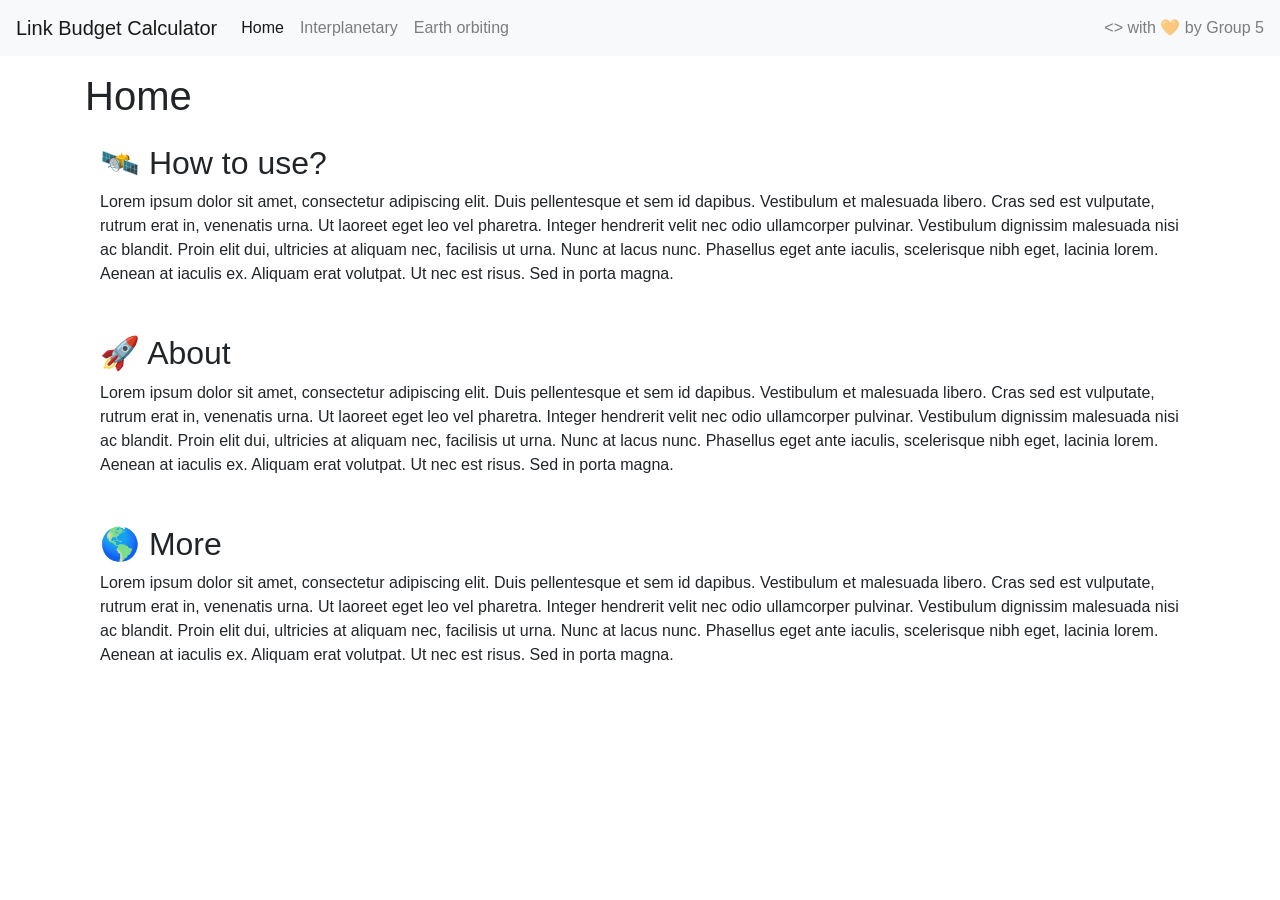
<file: index.html>
<!doctype html>
<html lang="en">

<head>
    <!-- Required meta tags -->
    <meta charset="utf-8">
    <meta name="viewport" content="width=device-width, initial-scale=1, shrink-to-fit=no">

    <!-- Bootstrap CSS -->
    <link rel="stylesheet" href="https://stackpath.bootstrapcdn.com/bootstrap/4.3.1/css/bootstrap.min.css"
          integrity="sha384-ggOyR0iXCbMQv3Xipma34MD+dH/1fQ784/j6cY/iJTQUOhcWr7x9JvoRxT2MZw1T" crossorigin="anonymous">
    <link rel="stylesheet" href="styles.css">
    <script src="soul.js"></script>
    <script src="https://ajax.googleapis.com/ajax/libs/jquery/3.4.1/jquery.min.js"></script>
    <title>Link Budget</title>

</head>

<body>

<nav class="navbar navbar-expand-lg navbar-light bg-light">
  <a class="navbar-brand" href="#">Link Budget Calculator</a>
  <button class="navbar-toggler" type="button" data-toggle="collapse" data-target="#navbarText" aria-controls="navbarText" aria-expanded="false" aria-label="Toggle navigation">
    <span class="navbar-toggler-icon"></span>
  </button>
  <div class="collapse navbar-collapse" id="navbarText">
    <ul class="navbar-nav mr-auto">
      <li class="nav-item active">
        <a class="nav-link" href="#">Home <span class="sr-only">(current)</span></a>
      </li>
      <li class="nav-item">
        <a class="nav-link" href="interplanetary.html">Interplanetary</a>
      </li>
      <li class="nav-item">
        <a class="nav-link" href="earthOrbit.html">Earth orbiting</a>
      </li>
    </ul>
    <span class="navbar-text">
      <> with &#129505; by Group 5
    </span>
  </div>
</nav>

<div class="container mt-3 pb-2">
  <h1>Home</h1>
<div class="container  mt-4 pb-2">
<h2>&#128752; How to use?</h2>
<p> Lorem ipsum dolor sit amet, consectetur adipiscing elit. Duis pellentesque et sem id dapibus. Vestibulum et malesuada libero. Cras sed est vulputate, rutrum erat in, venenatis urna. Ut laoreet eget leo vel pharetra. Integer hendrerit velit nec odio ullamcorper pulvinar. Vestibulum dignissim malesuada nisi ac blandit. Proin elit dui, ultricies at aliquam nec, facilisis ut urna. Nunc at lacus nunc. Phasellus eget ante iaculis, scelerisque nibh eget, lacinia lorem. Aenean at iaculis ex. Aliquam erat volutpat. Ut nec est risus. Sed in porta magna.</p>
</div>

<div class="container  mt-4 pb-2">
<h2>&#128640; About</h2>
<p> Lorem ipsum dolor sit amet, consectetur adipiscing elit. Duis pellentesque et sem id dapibus. Vestibulum et malesuada libero. Cras sed est vulputate, rutrum erat in, venenatis urna. Ut laoreet eget leo vel pharetra. Integer hendrerit velit nec odio ullamcorper pulvinar. Vestibulum dignissim malesuada nisi ac blandit. Proin elit dui, ultricies at aliquam nec, facilisis ut urna. Nunc at lacus nunc. Phasellus eget ante iaculis, scelerisque nibh eget, lacinia lorem. Aenean at iaculis ex. Aliquam erat volutpat. Ut nec est risus. Sed in porta magna.</p>
</div>

<div class="container mt-4 pb-2">
<h2>&#127758; More</h2>
<p> Lorem ipsum dolor sit amet, consectetur adipiscing elit. Duis pellentesque et sem id dapibus. Vestibulum et malesuada libero. Cras sed est vulputate, rutrum erat in, venenatis urna. Ut laoreet eget leo vel pharetra. Integer hendrerit velit nec odio ullamcorper pulvinar. Vestibulum dignissim malesuada nisi ac blandit. Proin elit dui, ultricies at aliquam nec, facilisis ut urna. Nunc at lacus nunc. Phasellus eget ante iaculis, scelerisque nibh eget, lacinia lorem. Aenean at iaculis ex. Aliquam erat volutpat. Ut nec est risus. Sed in porta magna.</p>
</div>

</div>

<!-- Optional JavaScript -->
<!-- jQuery first, then Popper.js, then Bootstrap JS -->
<script src="https://code.jquery.com/jquery-3.3.1.slim.min.js"
        integrity="sha384-q8i/X+965DzO0rT7abK41JStQIAqVgRVzpbzo5smXKp4YfRvH+8abtTE1Pi6jizo"
        crossorigin="anonymous"></script>
<script src="https://cdnjs.cloudflare.com/ajax/libs/popper.js/1.14.7/umd/popper.min.js"
        integrity="sha384-UO2eT0CpHqdSJQ6hJty5KVphtPhzWj9WO1clHTMGa3JDZwrnQq4sF86dIHNDz0W1"
        crossorigin="anonymous"></script>
<script src="https://stackpath.bootstrapcdn.com/bootstrap/4.3.1/js/bootstrap.min.js"
        integrity="sha384-JjSmVgyd0p3pXB1rRibZUAYoIIy6OrQ6VrjIEaFf/nJGzIxFDsf4x0xIM+B07jRM"
        crossorigin="anonymous"></script>
</body>

</html>
</file>
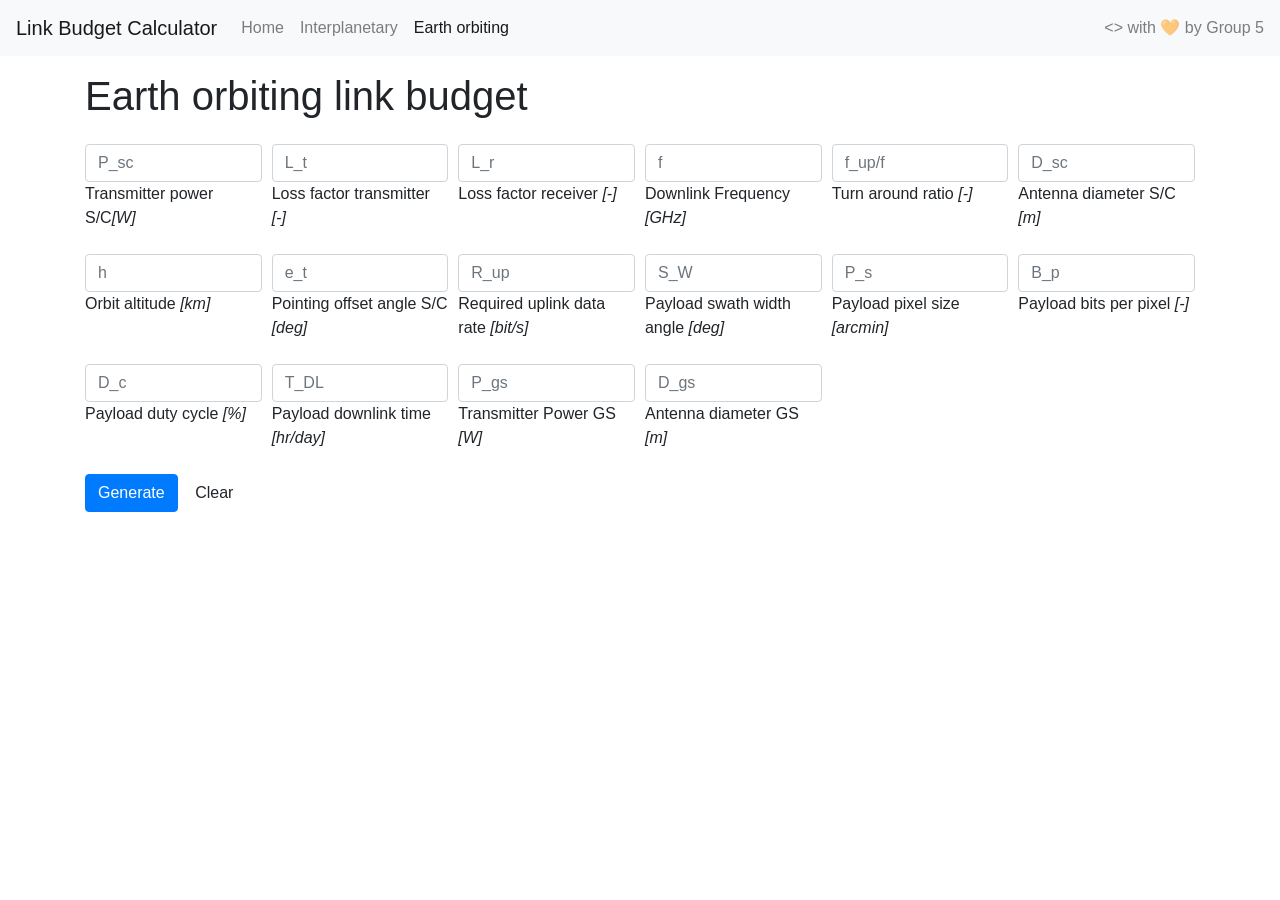
<file: earthOrbit.html>
<!doctype html>
<html lang="en">

<head>
    <!-- Required meta tags -->
    <meta charset="utf-8">
    <meta name="viewport" content="width=device-width, initial-scale=1, shrink-to-fit=no">

    <!-- Bootstrap CSS -->
    <link rel="stylesheet" href="https://stackpath.bootstrapcdn.com/bootstrap/4.3.1/css/bootstrap.min.css"
          integrity="sha384-ggOyR0iXCbMQv3Xipma34MD+dH/1fQ784/j6cY/iJTQUOhcWr7x9JvoRxT2MZw1T" crossorigin="anonymous">
    <link rel="stylesheet" href="styles.css">
    <script src="soul.js"></script>
    <script src="https://ajax.googleapis.com/ajax/libs/jquery/3.4.1/jquery.min.js"></script>
    <title>Link Budget</title>

</head>

<body>

<nav class="navbar navbar-expand-lg navbar-light bg-light">
  <a class="navbar-brand" href="#">Link Budget Calculator</a>
  <button class="navbar-toggler" type="button" data-toggle="collapse" data-target="#navbarText" aria-controls="navbarText" aria-expanded="false" aria-label="Toggle navigation">
    <span class="navbar-toggler-icon"></span>
  </button>
  <div class="collapse navbar-collapse" id="navbarText">
    <ul class="navbar-nav mr-auto">
      <li class="nav-item ">
        <a class="nav-link" href="index.html">Home </a>
      </li>
      <li class="nav-item ">
        <a class="nav-link" href="interplanetary.html">Interplanetary </a>
      </li>
      <li class="nav-item active">
        <a class="nav-link" href="#">Earth orbiting <span class="sr-only">(current)</span></a>
      </li>
    </ul>
    <span class="navbar-text">
      <> with &#129505; by Group 5
    </span>
  </div>
</nav>

<div class="container mt-3 pb-2">
  <h1>Earth orbiting link budget</h1>

  <form id = "calculatorFormEarth" class="mt-4">
    <div class="form-row">
      <div class="form-group col-6 col-md-2">

        <input type="text" autocomplete="off" class="form-control" id="P_sc" placeholder="P_sc">
         <label for="P_sc">Transmitter power S/C<i>[W]</i></label>
      </div>
        <div class="form-group col-6 col-md-2">
        <input type="text" autocomplete="off" class="form-control" id="L_t" placeholder="L_t">
        <label for="L_t">Loss factor transmitter <i>[-]</i></label>

      </div>
        <div class="form-group col-6 col-md-2">
        <input type="text" autocomplete="off" class="form-control" id="L_r" placeholder="L_r">
          <label for="L_r">Loss factor receiver <i>[-]</i> </label>

        </div>
      <div class="form-group col-6 col-md-2">
        <input type="text" autocomplete="off" class="form-control" id="f" placeholder="f">
        <label for="f">Downlink Frequency <i>[GHz]</i> </label>
      </div>


        <div class="form-group col-6 col-md-2">
        <input type="text" autocomplete="off" class="form-control" id="f_up_f" placeholder="f_up/f">
        <label for="f_up_f">Turn around ratio <i>[-]</i> </label>
      </div>

        <div class="form-group col-6 col-md-2">
        <input type="text" autocomplete="off" class="form-control" id="D_sc" placeholder="D_sc">
        <label for="D_sc">Antenna diameter S/C <i>[m]</i> </label>
      </div>
    </div>
  <div class="form-row">
      <div class="form-group col-6 col-md-2">
        <input type="text" autocomplete="off" class="form-control" id="h" placeholder="h">
         <label for="d_s">Orbit altitude <i>[km]</i></label>
      </div>



        <div class="form-group col-6 col-md-2">
        <input type="text" autocomplete="off" class="form-control" id="e_t" placeholder="e_t">
          <label for="e_t">Pointing offset angle S/C <i>[deg]</i> </label>

        </div>
      <div class="form-group col-6 col-md-2">
        <input type="text" autocomplete="off" class="form-control" id="R_up" placeholder="R_up">
        <label for="R_up">Required uplink data rate <i>[bit/s]</i> </label>
      </div>


        <div class="form-group col-6 col-md-2">
        <input type="text" autocomplete="off" class="form-control" id="S_W" placeholder="S_W">
        <label for="S_W">Payload swath width angle <i>[deg]</i> </label>
      </div>
        <div class="form-group col-6 col-md-2">
        <input type="text" autocomplete="off" class="form-control" id="P_s" placeholder="P_s">
        <label for="P_s">Payload pixel size <i>[arcmin]</i> </label>
      </div>
  <div class="form-group col-6 col-md-2">
        <input type="text" autocomplete="off" class="form-control" id="B_p" placeholder="B_p">
         <label for="B_p">Payload bits per pixel <i>[-]</i></label>
      </div>

    </div>

<div class="form-row">


        <div class="form-group col-6 col-md-2">
        <input type="text" autocomplete="off" class="form-control" id="D_c" placeholder="D_c">
        <label for="D_c">Payload duty cycle <i>[%]</i></label>

      </div>
        <div class="form-group col-6 col-md-2">
        <input type="text" autocomplete="off" class="form-control" id="T_DL" placeholder="T_DL">
          <label for="T_DL">Payload downlink time <i>[hr/day]</i> </label>

        </div>


      <div class="form-group col-6 col-md-2">
        <input type="text" autocomplete="off" class="form-control" id="P_gs" placeholder="P_gs">
        <label for="D_sc">Transmitter Power GS <i>[W]</i> </label>
      </div>

        <div class="form-group col-6 col-md-2">
        <input type="text" autocomplete="off" class="form-control" id="D_gs" placeholder="D_gs">
        <label for="D_gs">Antenna diameter GS <i>[m]</i> </label>
      </div>

    </div>

    <button type="submit"  class="btn btn-primary" id="bttncalculate" >Generate </button>
    <button type="reset" class="btn btn-secundary" id="clear" >Clear</button>
  </form>

</div>

<div class="container mt-4 hidden" id="divresults">
    <button type="button" id="closeresults" class="close" aria-label="Close">
        <span aria-hidden="true">&times;</span>
      </button>
    <div class="row">


      <div class="col-md-6 mt-3">
      <h3>Downlink Budget</h3>
      <table class="table table-bordered mt-3"  style=" float: left;" id="tableuplink">
      </table>
      </div>
    <div class="col-md-6 mt-3">
      <h3>Uplink Budget</h3>
      <table class="table table-bordered  mt-3" style=" float: left;" id="tabledownlink">
      </table>
      </div>
    </div>
</div>
<div class="hidden">
    <form id="calculatorForm"></form>
</div>
<!-- Optional JavaScript -->
<!-- jQuery first, then Popper.js, then Bootstrap JS -->
<script src="https://code.jquery.com/jquery-3.3.1.slim.min.js"
        integrity="sha384-q8i/X+965DzO0rT7abK41JStQIAqVgRVzpbzo5smXKp4YfRvH+8abtTE1Pi6jizo"
        crossorigin="anonymous"></script>
<script src="https://cdnjs.cloudflare.com/ajax/libs/popper.js/1.14.7/umd/popper.min.js"
        integrity="sha384-UO2eT0CpHqdSJQ6hJty5KVphtPhzWj9WO1clHTMGa3JDZwrnQq4sF86dIHNDz0W1"
        crossorigin="anonymous"></script>
<script src="https://stackpath.bootstrapcdn.com/bootstrap/4.3.1/js/bootstrap.min.js"
        integrity="sha384-JjSmVgyd0p3pXB1rRibZUAYoIIy6OrQ6VrjIEaFf/nJGzIxFDsf4x0xIM+B07jRM"
        crossorigin="anonymous"></script>
</body>

</html>
</file>
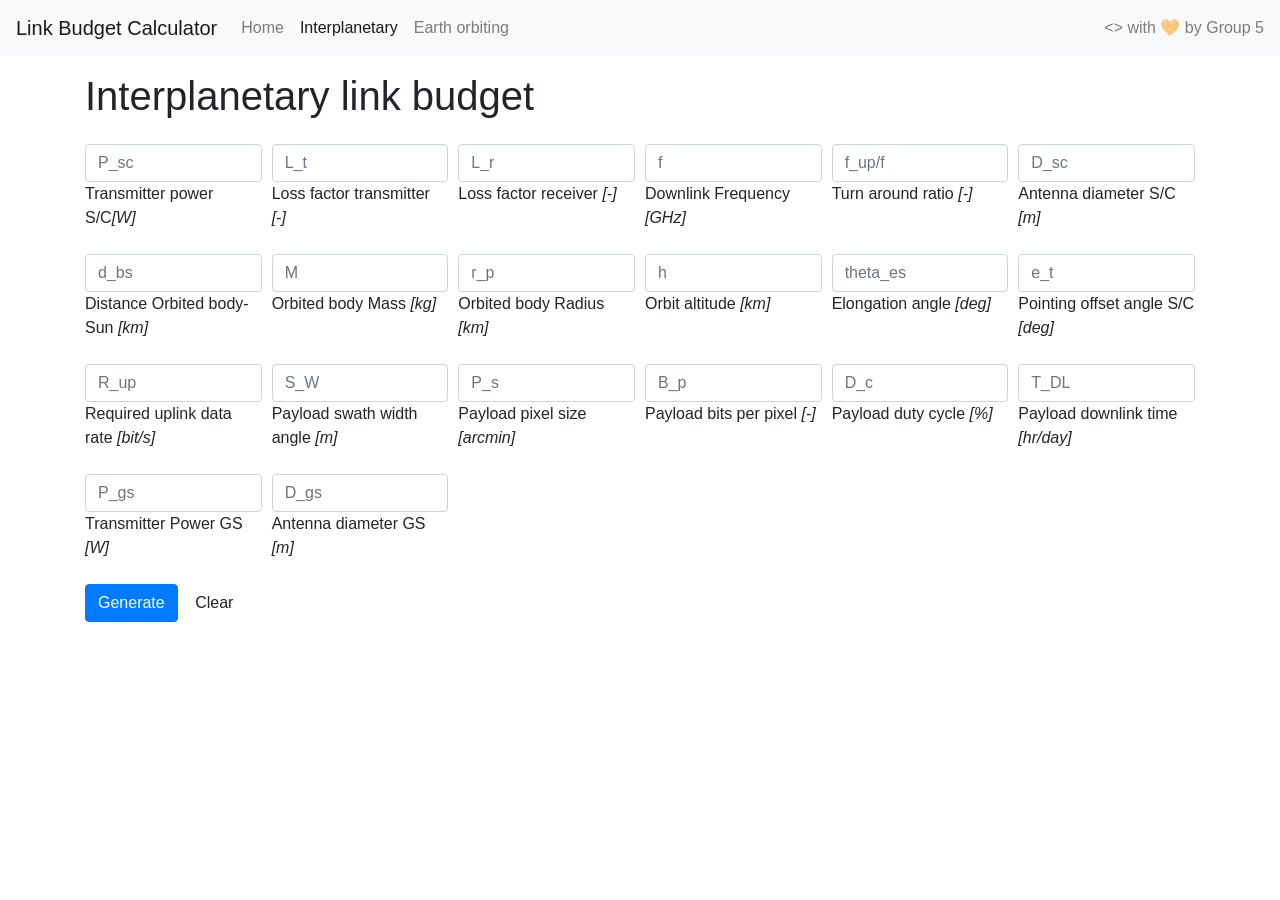
<file: interplanetary.html>
<!doctype html>
<html lang="en">

<head>
    <!-- Required meta tags -->
    <meta charset="utf-8">
    <meta name="viewport" content="width=device-width, initial-scale=1, shrink-to-fit=no">

    <!-- Bootstrap CSS -->
    <link rel="stylesheet" href="https://stackpath.bootstrapcdn.com/bootstrap/4.3.1/css/bootstrap.min.css"
          integrity="sha384-ggOyR0iXCbMQv3Xipma34MD+dH/1fQ784/j6cY/iJTQUOhcWr7x9JvoRxT2MZw1T" crossorigin="anonymous">
    <link rel="stylesheet" href="styles.css">
    <script src="soul.js"></script>
    <script src="https://ajax.googleapis.com/ajax/libs/jquery/3.4.1/jquery.min.js"></script>
    <title>Link Budget</title>

</head>

<body>

<nav class="navbar navbar-expand-lg navbar-light bg-light">
  <a class="navbar-brand" href="#">Link Budget Calculator</a>
  <button class="navbar-toggler" type="button" data-toggle="collapse" data-target="#navbarText" aria-controls="navbarText" aria-expanded="false" aria-label="Toggle navigation">
    <span class="navbar-toggler-icon"></span>
  </button>
  <div class="collapse navbar-collapse" id="navbarText">
    <ul class="navbar-nav mr-auto">
      <li class="nav-item ">
        <a class="nav-link" href="index.html">Home </a>
      </li>
      <li class="nav-item active">
        <a class="nav-link" href="#">Interplanetary <span class="sr-only">(current)</span></a>
      </li>
      <li class="nav-item">
        <a class="nav-link" href="earthOrbit.html">Earth orbiting</a>
      </li>
    </ul>

    <span class="navbar-text">
       <> with &#129505; by Group 5
    </span>
  </div>
</nav>

<div class="container mt-3 pb-2">
  <h1>Interplanetary link budget</h1>

  <form id = "calculatorForm" class="mt-4">
    <div class="form-row">
      <div class="form-group col-6 col-md-2">

        <input type="text" autocomplete="off" class="form-control" id="P_sc" placeholder="P_sc">
         <label for="P_sc">Transmitter power S/C<i>[W]</i></label>
      </div>
        <div class="form-group col-6 col-md-2">
        <input type="text" autocomplete="off" class="form-control" id="L_t" placeholder="L_t">
        <label for="L_t">Loss factor transmitter <i>[-]</i></label>

      </div>
        <div class="form-group col-6 col-md-2">
        <input type="text" autocomplete="off" class="form-control" id="L_r" placeholder="L_r">
          <label for="L_r">Loss factor receiver <i>[-]</i> </label>

        </div>
      <div class="form-group col-6 col-md-2">
        <input type="text" autocomplete="off" class="form-control" id="f" placeholder="f">
        <label for="f">Downlink Frequency <i>[GHz]</i> </label>
      </div>


        <div class="form-group col-6 col-md-2">
        <input type="text" autocomplete="off" class="form-control" id="f_up_f" placeholder="f_up/f">
        <label for="f_up_f">Turn around ratio <i>[-]</i> </label>
      </div>

        <div class="form-group col-6 col-md-2">
        <input type="text" autocomplete="off" class="form-control" id="D_sc" placeholder="D_sc">
        <label for="D_sc">Antenna diameter S/C <i>[m]</i> </label>
      </div>
    </div>
  <div class="form-row">
      <div class="form-group col-6 col-md-2">
        <input type="text" autocomplete="off" class="form-control" id="d_s" placeholder="d_bs">
         <label for="d_s">Distance Orbited body-Sun <i>[km]</i></label>
      </div>

      <div class="form-group col-6 col-md-2">
        <input type="text" autocomplete="off" class="form-control" id="M" placeholder="M">
         <label for="d_s">Orbited body Mass <i>[kg]</i></label>
      </div>
<!--    <div class="form-group col-6 col-md-2">-->
<!--        <input type="text" autocomplete="off" class="form-control" id="V_b" placeholder="V_b">-->
<!--         <label for="d_s">Orbited body rotational velocity <i>[m/s]</i></label>-->
<!--      </div>-->

      <div class="form-group col-6 col-md-2">
        <input type="text" autocomplete="off" class="form-control" id="r_p" placeholder="r_p">
         <label for="d_s">Orbited body Radius <i>[km]</i></label>
      </div>

      <div class="form-group col-6 col-md-2">
        <input type="text" autocomplete="off" class="form-control" id="h" placeholder="h">
         <label for="d_s">Orbit altitude <i>[km]</i></label>
      </div>

<div class="form-group col-6 col-md-2">
        <input type="text" autocomplete="off" class="form-control" id="theta_es" placeholder="theta_es">
        <label for="theta_es">Elongation angle <i>[deg]</i></label>

      </div>

<div class="form-group col-6 col-md-2">
        <input type="text" autocomplete="off" class="form-control" id="e_t" placeholder="e_t">
          <label for="e_t">Pointing offset angle S/C <i>[deg]</i> </label>

        </div>


    </div>

<div class="form-row">


<div class="form-group col-6 col-md-2">
        <input type="text" autocomplete="off" class="form-control" id="R_up" placeholder="R_up">
        <label for="R_up">Required uplink data rate <i>[bit/s]</i> </label>
      </div>


        <div class="form-group col-6 col-md-2">
        <input type="text" autocomplete="off" class="form-control" id="S_W" placeholder="S_W">
        <label for="S_W">Payload swath width angle <i>[m]</i> </label>
      </div>
        <div class="form-group col-6 col-md-2">
        <input type="text" autocomplete="off" class="form-control" id="P_s" placeholder="P_s">
        <label for="P_s">Payload pixel size <i>[arcmin]</i> </label>
      </div>
  <div class="form-group col-6 col-md-2">
        <input type="text" autocomplete="off" class="form-control" id="B_p" placeholder="B_p">
         <label for="B_p">Payload bits per pixel <i>[-]</i></label>
      </div>

<div class="form-group col-6 col-md-2">
        <input type="text" autocomplete="off" class="form-control" id="D_c" placeholder="D_c">
        <label for="D_c">Payload duty cycle <i>[%]</i></label>

      </div>

 <div class="form-group col-6 col-md-2">
        <input type="text" autocomplete="off" class="form-control" id="T_DL" placeholder="T_DL">
          <label for="T_DL">Payload downlink time <i>[hr/day]</i> </label>

        </div>

    </div>
    <div class="form-row">


        <div class="form-group col-6 col-md-2">
        <input type="text" autocomplete="off" class="form-control" id="P_gs" placeholder="P_gs">
        <label for="D_sc">Transmitter Power GS <i>[W]</i> </label>
      </div>

        <div class="form-group col-6 col-md-2">
        <input type="text" autocomplete="off" class="form-control" id="D_gs" placeholder="D_gs">
        <label for="D_gs">Antenna diameter GS <i>[m]</i> </label>
      </div>

    </div>
    <button type="submit"  class="btn btn-primary" id="bttncalculate" >Generate </button>
    <button type="reset" class="btn btn-secundary" id="clear" >Clear</button>
  </form>

</div>

<div class="container mt-4 hidden" id="divresults">
    <button type="button" id="closeresults" class="close" aria-label="Close">
        <span aria-hidden="true">&times;</span>
      </button>
    <div class="row">


      <div class="col-md-6 mt-3">
      <h3>Downlink Budget</h3>
      <table class="table table-bordered table-hover mt-3"  style=" float: left;" id="tableuplink">
      </table>
      </div>
    <div class="col-md-6 mt-3">
      <h3>Uplink Budget</h3>
      <table class="table table-bordered table-hover mt-3" style=" float: left;" id="tabledownlink">
      </table>
      </div>
    </div>
</div>
<div class="hidden">
    <form id="calculatorFormEarth"></form>
</div>
<!-- Optional JavaScript -->
<!-- jQuery first, then Popper.js, then Bootstrap JS -->
<script src="https://code.jquery.com/jquery-3.3.1.slim.min.js"
        integrity="sha384-q8i/X+965DzO0rT7abK41JStQIAqVgRVzpbzo5smXKp4YfRvH+8abtTE1Pi6jizo"
        crossorigin="anonymous"></script>
<script src="https://cdnjs.cloudflare.com/ajax/libs/popper.js/1.14.7/umd/popper.min.js"
        integrity="sha384-UO2eT0CpHqdSJQ6hJty5KVphtPhzWj9WO1clHTMGa3JDZwrnQq4sF86dIHNDz0W1"
        crossorigin="anonymous"></script>
<script src="https://stackpath.bootstrapcdn.com/bootstrap/4.3.1/js/bootstrap.min.js"
        integrity="sha384-JjSmVgyd0p3pXB1rRibZUAYoIIy6OrQ6VrjIEaFf/nJGzIxFDsf4x0xIM+B07jRM"
        crossorigin="anonymous"></script>
</body>

</html>
</file>
<file: styles.css>
.hidden {
  display: none;
}

/*# sourceMappingURL=styles.css.map */
</file>
